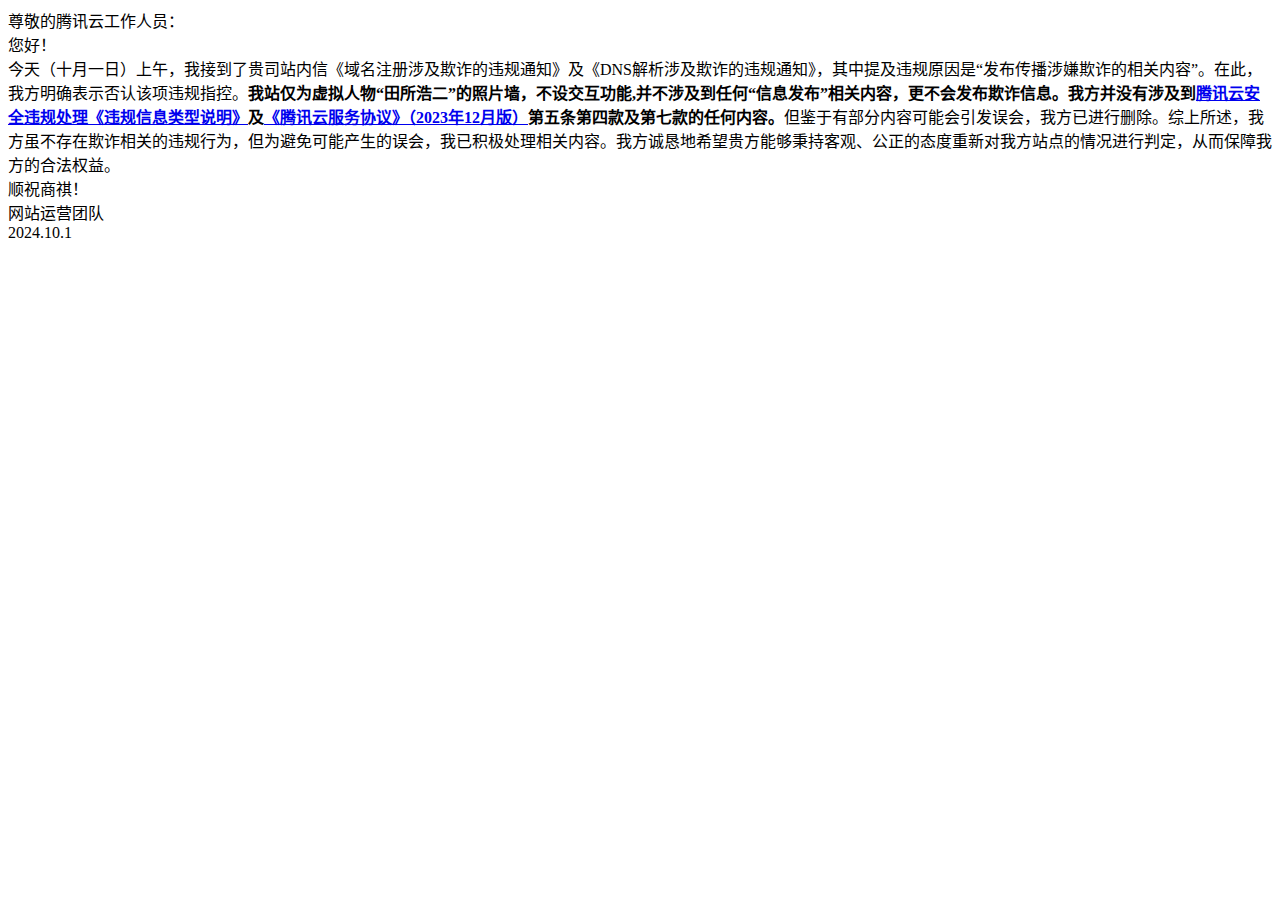
<file: letter.html>
<html lang="zh-CN"><head><title>致腾讯云</title></head><body><p>尊敬的腾讯云工作人员：<br>您好！<br>今天（十月一日）上午，我接到了贵司站内信《域名注册涉及欺诈的违规通知》及《DNS解析涉及欺诈的违规通知》，其中提及违规原因是“发布传播涉嫌欺诈的相关内容”。在此，我方明确表示否认该项违规指控。<strong>我站仅为虚拟人物“田所浩二”的照片墙，不设交互功能,并不涉及到任何“信息发布”相关内容，更不会发布欺诈信息。我方并没有涉及到<a href="https://cloud.tencent.com/document/product/301/41209">腾讯云安全违规处理《违规信息类型说明》</a>及<a href="https://cloud.tencent.com/document/product/301/1967">《腾讯云服务协议》（2023年12月版）</a>第五条第四款及第七款的任何内容。</strong>但鉴于有部分内容可能会引发误会，我方已进行删除。综上所述，我方虽不存在欺诈相关的违规行为，但为避免可能产生的误会，我已积极处理相关内容。我方诚恳地希望贵方能够秉持客观、公正的态度重新对我方站点的情况进行判定，从而保障我方的合法权益。<br>顺祝商祺！<br>网站运营团队<br>2024.10.1</p></body></html>
</file>
